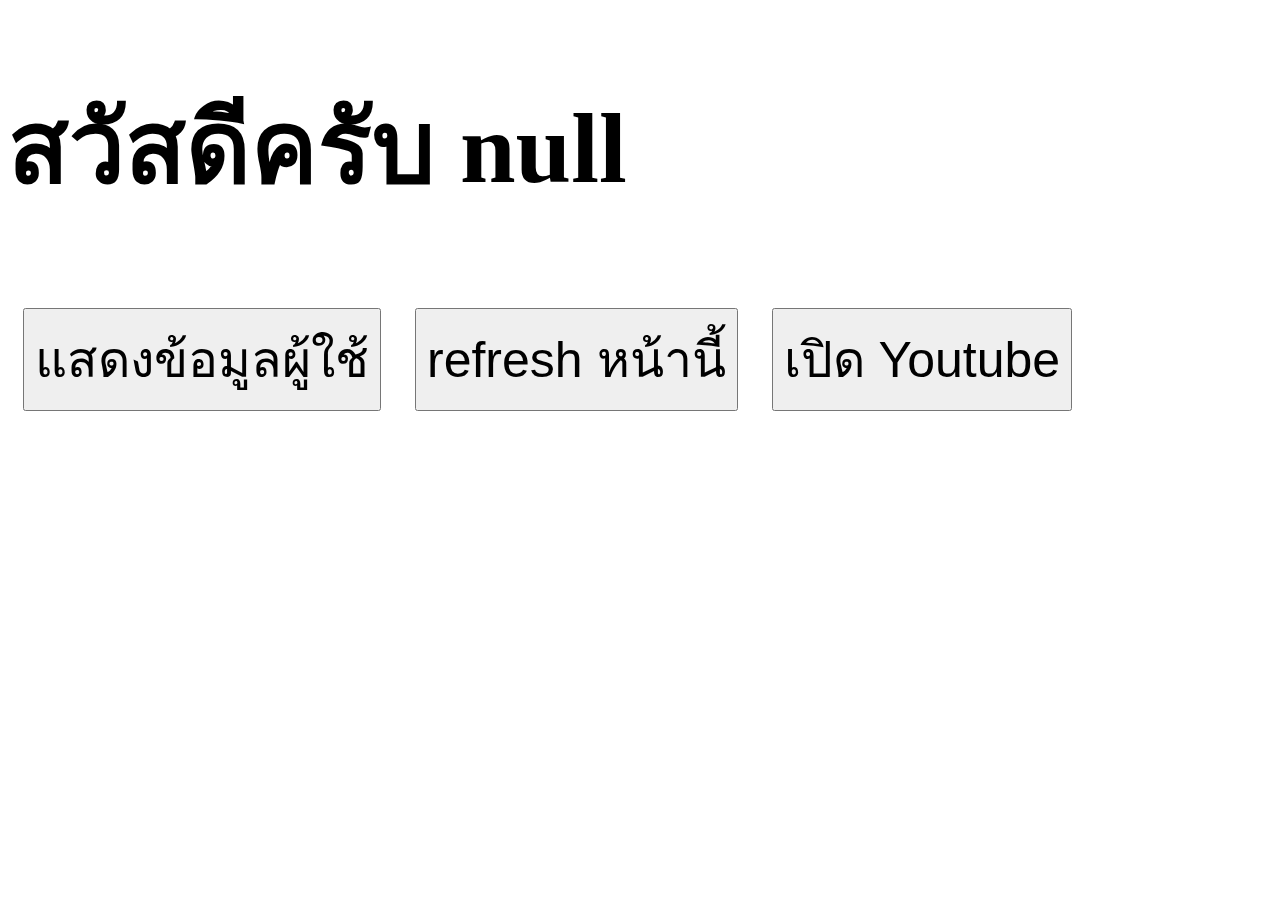
<file: week2 ex/index.html>
<!DOCTYPE html>
<html>
  <head>
    <title>แบบฝึกหัด 2 - 1</title>
    <link rel="stylesheet" href="./style.css" />
  </head>
  <body>
    <h1 id="show-name">สวัสดี......</h1>
    <button onclick="showUserAgent()">แสดงข้อมูลผู้ใช้</button>
    <button onclick="window.location.reload()">refresh หน้านี้</button>
    <button onclick="goYoutube()">เปิด Youtube</button>
    <script src="./script.js"></script>
  </body>
</html>
</file>
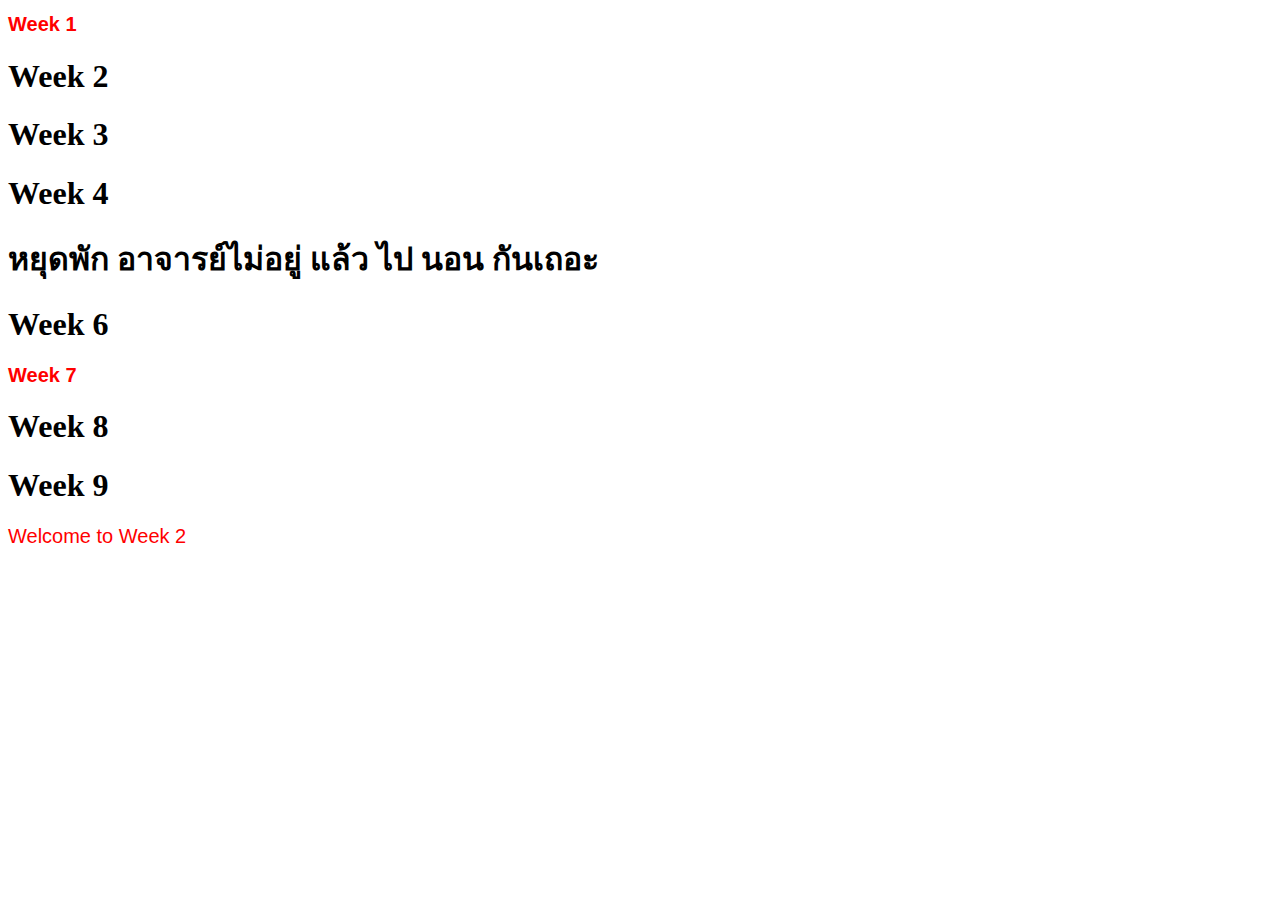
<file: week2/index.html>
<!DOCTYPE html>
<html>
<head>
    <title>week 2</title>
    <link rel="stylesheet" href="./style.css">
</head>
<body>
    <h1 class="font-thai">Week 1</h1>
    <h1>Week 2</h1> 
    <h1>Week 3</h1>
    <h1>Week 4</h1>
    <h1>Week 5</h1>
    <h1>Week 6</h1>
    <h1 class="font-thai">Week 7</h1>
    <h1>Week 8</h1>
    <h1>Week 9</h1>
    <p class="font-thai">Welcome to Week 2</p>
    <script src="./script.js"></script>
</body>
</html
</file>
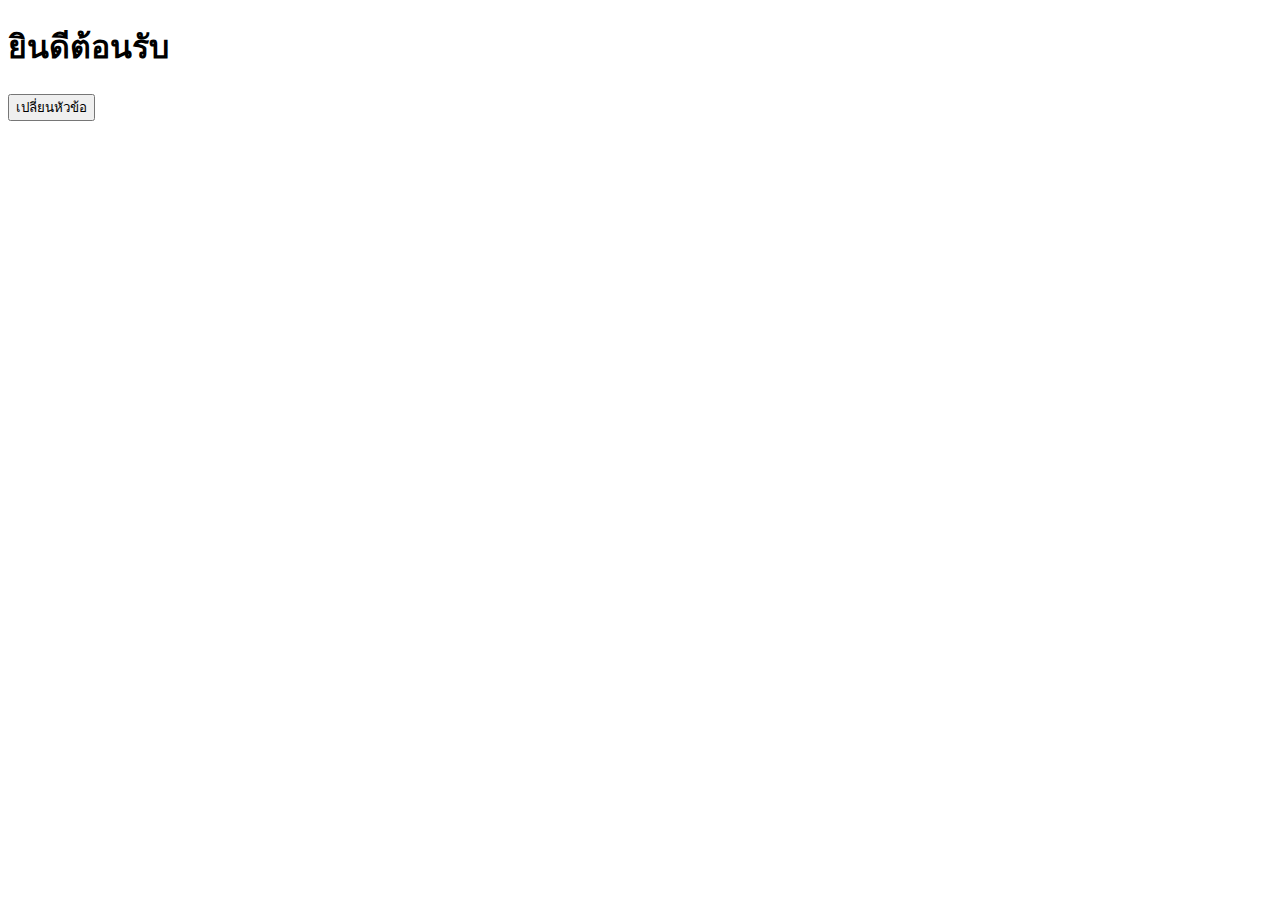
<file: week 1/my_4_page.html>
<!DOCTYPE html>
<html>
     <head>
           <title>4</title>
    </head>
    <body>
         <h1 id="title">ยินดีต้อนรับ</h1>
         <button onclick="changtitle()">เปลี่ยนหัวข้อ</button>
      <script>
         function changetitle() {
         const title =document.getElementById('title');
          title.innerHTML = "ไปเที่ยวอยู่";
    }
    </script>
  </body>
</html>
</file>
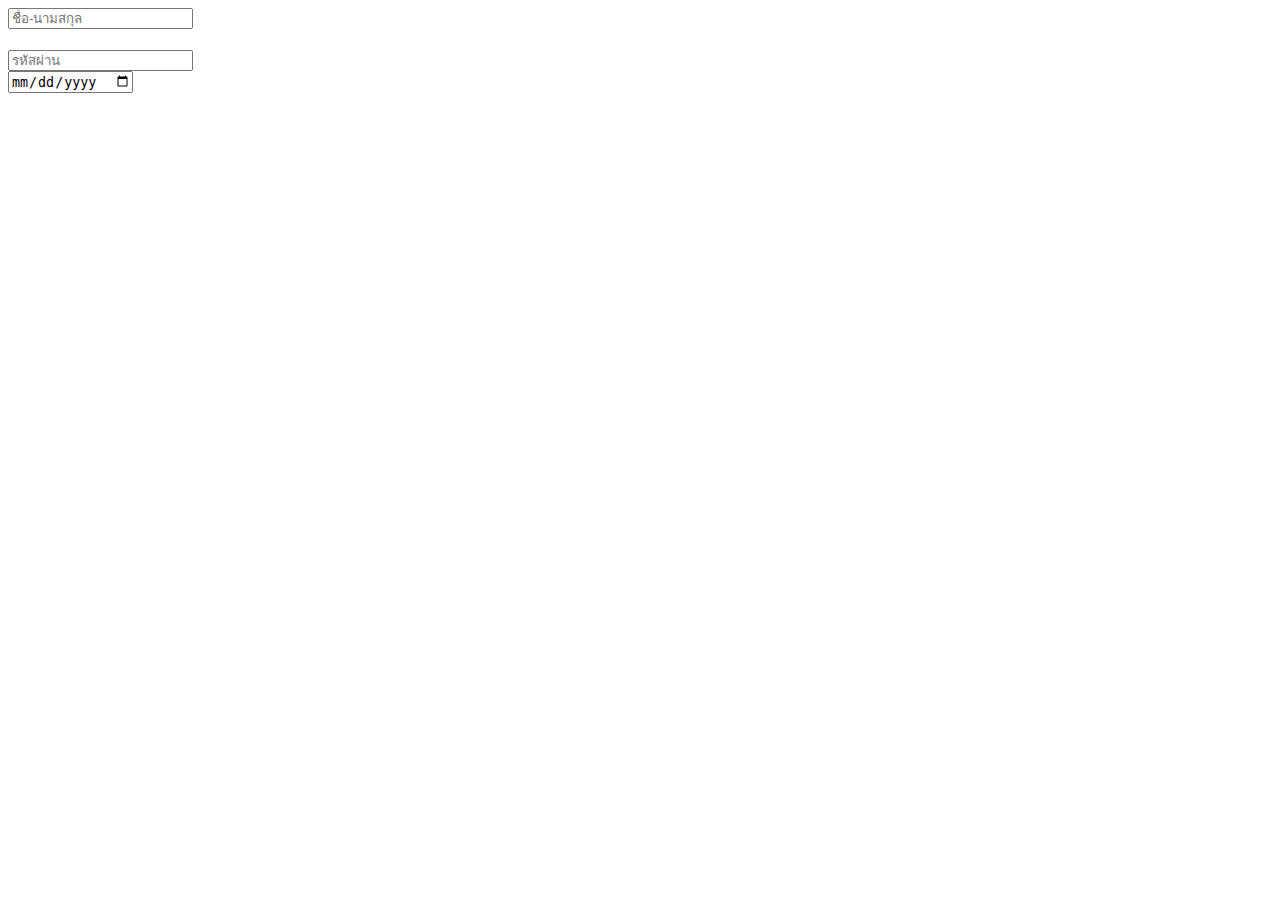
<file: week 1/my_5_page.html>
<!DOCTYPE html>
<html>
     <head>
     
    </head>
    <body>
     <input type="text" placeholder="ชื่อ-นามสกุล">  
    <br>
    <h1 id="show-name"></h1>
    <input type="password" placeholder="รหัสผ่าน">
    <br>
    <input type="date" placeholder="วันเดือนปี">
    <script>
       document.getElementById("name-input").addEventListener("input",function(){
        console.log(this);
        document.getElementById("show-name").innerText = "สวัสดี: " + value;
       });
    </script>
  </body>
</html>
</file>
<file: week2 ex/style.css>
h1 {
    font-size: 100px;
}

button {
    font-size: 50px;
    padding: 10px;
    margin: 15px;
}

.container {
    display: flex;
    justify-content: center;
}
</file>
<file: week2/style.css>
.font-thai {
    font-family: 'TH Sarabun New', sans-serif;
    font-size: 20px;
    color: red;
}
</file>
